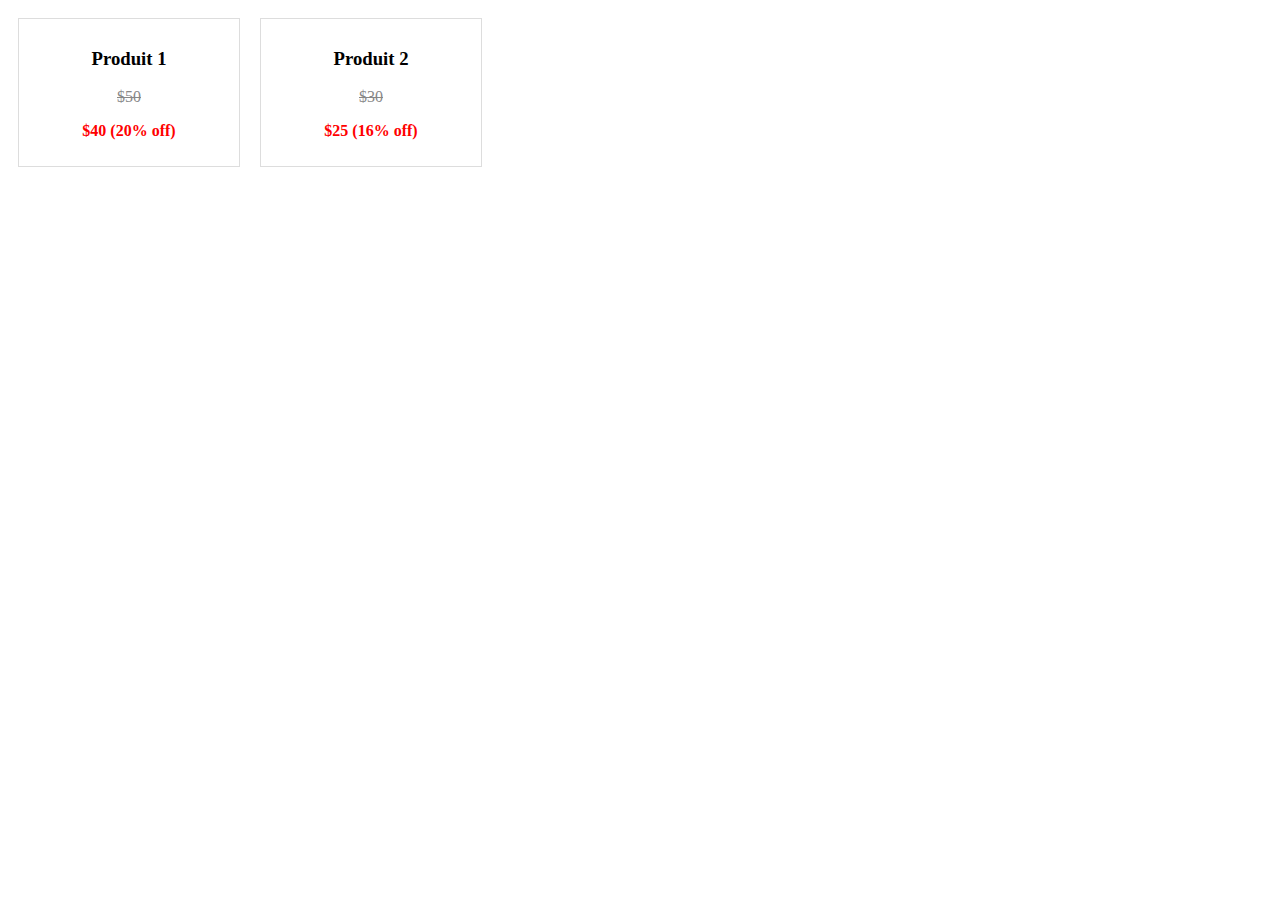
<file: CSS/test.html>
<!DOCTYPE html>
<html lang="en">
<head>
  <meta charset="UTF-8">
  <meta name="viewport" content="width=device-width, initial-scale=1.0">
  <style>
    /* Style du conteneur des articles */
    .product-container {
      display: flex;
      flex-wrap: wrap;
    }

    /* Style d'un article */
    .product {
      border: 1px solid #ddd;
      padding: 10px;
      margin: 10px;
      width: 200px;
      text-align: center;
    }

    /* Style du prix normal */
    .original-price {
      color: #888;
      text-decoration: line-through;
    }

    /* Style du prix soldé */
    .sale-price {
      color: red;
      font-weight: bold;
    }
  </style>
</head>
<body>

<div class="product-container">
  <!-- Article 1 -->
  <div class="product">
    <h3>Produit 1</h3>
    <p class="original-price">$50</p>
    <p class="sale-price">$40 (20% off)</p>
  </div>

  <!-- Article 2 -->
  <div class="product">
    <h3>Produit 2</h3>
    <p class="original-price">$30</p>
    <p class="sale-price">$25 (16% off)</p>
  </div>

  <!-- Ajoutez autant d'articles que nécessaire -->

</div>

</body>
</html>
</file>
